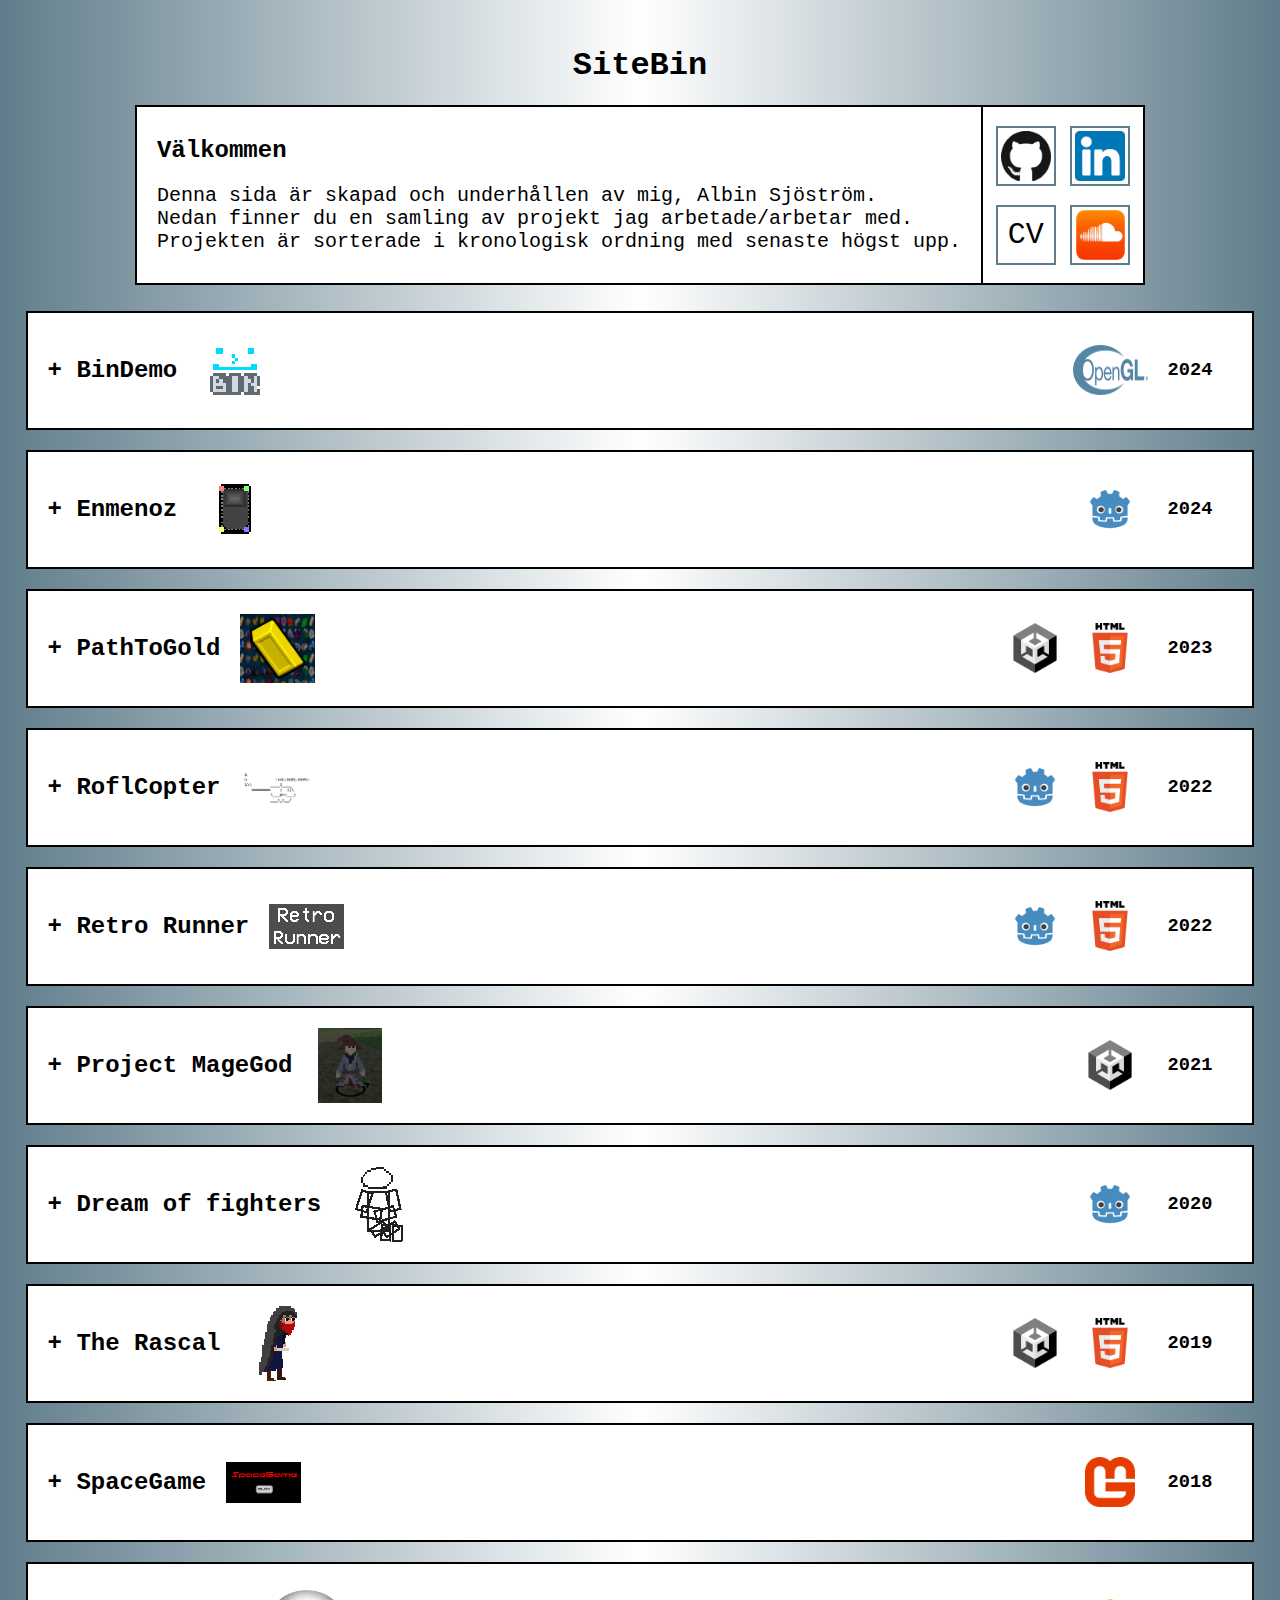
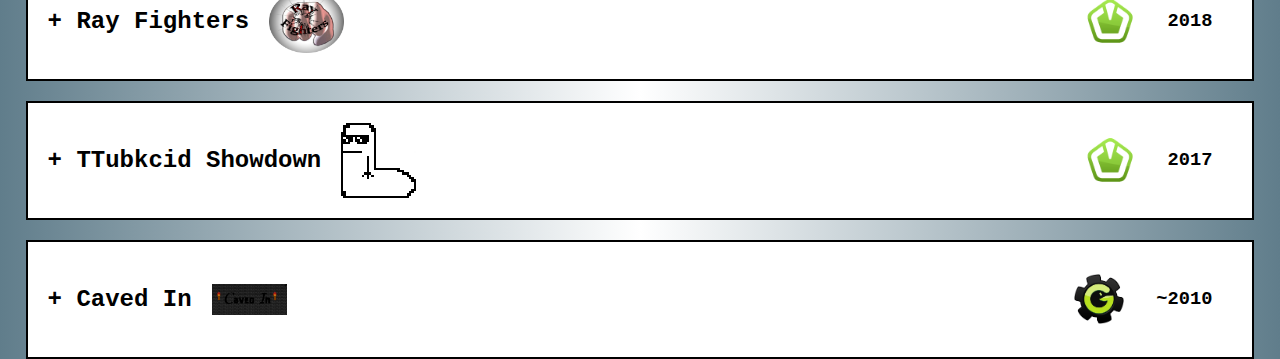
<file: index.html>
<!DOCTYPE html>

<html lang="en">
<head>
    <meta charset="utf-8"/>
    <title>CV</title>
    <link rel="stylesheet" href="style.css" media="screen and (min-width:800px)" />
    <link href="style.css" rel="stylesheet" media="screen and (max-width:800px)" />
	<link rel="icon" href="favicon.ico" type="image/x-icon">
</head>

<body>
	<header>
		<h1>SiteBin</h1>
		<div id="MenuContainer">
			<img src="images/Me.png" id="Profile" />
			<div id="Menubar">
				<div  class="bigbox">
					<div id="MenuMessage">
						<h2>Välkommen</h2>
						<p>
							Denna sida är skapad och underhållen av mig, Albin Sjöström. <br>
							Nedan finner du en samling av projekt jag arbetade/arbetar med. <br>
							Projekten är sorterade i kronologisk ordning med senaste högst upp.
						</p>
					</div>
				</div>
				<div class="linkbox">
					<div class="linkrow">
						<a class="linkbutton" href="https://github.com/zhadowplague/">
							<img src="images/github.png" alt="Github" class="smallImage" />
						</a>
						<a class="linkbutton" href="https://www.linkedin.com/in/albin-sj%C3%B6str%C3%B6m-3762a6157/">
							<img src="images/linkedin.png" alt="LinkedIn" class="smallImage" />
						</a>
					</div>
					<div class="linkrow">
						<a class="linkbutton" href="files/cv.pdf">
							CV
						</a>
						<a class="linkbutton" href="https://soundcloud.com/user-239260823">
							<img src="images/soundcloud.png" alt="SoundCloud" class="smallImage" />
						</a>
					</div>
				</div>
			</div>
		</div>
	</header>
	<div id="TheRestOfIt">
		<div class="listbox">
			<details>
				<summary>
					<div class="flexrow">
						<div class="flexrow">
							<h2>BinDemo</h2>
							<div class="simagebox">
								<img src="images/binDemoLogo.png" alt="NoLogo" class="smallImage pixel" />
							</div>
						</div>
						<div class="flexrow">
							<div class="simagebox">
								<img src="images/opengllogo.png" alt="c++" class="smallImage" />
							</div>
							<h3>2024</h3>
						</div>
					</div>
				</summary>
				<div class="content">
					<p class="textbox">
						Ett 64kb demo/intro. C++ Win32 program som spelar en grafisk sekvens med musik. <br>
						Blev inspirerad av "Insert No Coins" och fann att de hade publiserat källkoden. <br>
						Därifrån skrev jag om deras programmet och inkluderade också kod från skärmsläkare "flowerbox" som fanns i WindowsNT vilken också råkade vara skriven mot OpenGl 1 <br>
					</p>
					<a href="https://github.com/zhadowplague/DemosAreCool">Koden och en byggd binär finns publiserad på min Github.</a>
				</div>
			</details>
		</div>
		<div class="listbox">
			<details>
				<summary>
					<div class="flexrow">
						<div class="flexrow">
							<h2>Enmenoz</h2>
							<div class="simagebox">
								<img src="images/enmenozLogo.png" alt="NoLogo" class="smallImage pixel" />
							</div>
						</div>
						<div class="flexrow">
							<div class="simagebox">
								<img src="images/godot.png" alt="godot" class="smallImage" />
							</div>
							<h3>2024</h3>
						</div>
					</div>
				</summary>
				<div class="content">
					<p class="textbox">
						1v1 Kortspel där varje spelar spelar upp till tre kort per rond <br>
						Korten kombineras till ett och i slutet på ronden jämförs dem <br>
						Gjord i Godot 4 med C#. Android som build target <br>
					</p>
					<img src="images/enmenoz1.webp" />
					<img src="images/enmenoz2.webp" />
				</div>
			</details>
		</div>
			<div class="listbox">
				<details>
					<summary>
						<div class="flexrow">
							<div class="flexrow">
								<h2>PathToGold</h2>
								<div class="simagebox">
									<img src="images/pathToGold.png" alt="NoLogo" />
								</div>
							</div>
							<div class="flexrow">
								<div class="simagebox">
									<img src="images/unity.png" alt="godot" class="smallImage" />
								</div>
								<div class="simagebox">
									<img src="images/html5.png" alt="html5" class="smallImage" />
								</div>
								<h3>2023</h3>
							</div>
						</div>
					</summary>
					<div class="content">
						<p class="textbox">
							Crafting spel där målet är att skapa en specifik resurs. <br>
							Varje spelomgång slumpas alla crafting kombinationer och spelaren måste på nytt finna de mest lönsamma kombinationerna. <br>
							Gjord i Unity med PC som build target, exporterad till Html5 för demo syfte. <br>
							Alla texturer/modeller/ljud/kod är hemgjorda!
						</p>
						<a href="https://zhadowplague.github.io/PathToGold/">Spela här.</a>
					</div>
				</details>
			</div>
			<div class="listbox">
				<details>
					<summary>
						<div class="flexrow">
							<div class="flexrow">
								<h2>RoflCopter</h2>
								<div class="simagebox">
									<img src="images/rofl.png" alt="NoLogo" />
								</div>
							</div>
							<div class="flexrow">
								<div class="simagebox">
									<img src="images/godot.png" alt="godot" class="smallImage" />
								</div>
								<div class="simagebox">
									<img src="images/html5.png" alt="html5" class="smallImage" />
								</div>
								<h3>2022</h3>
							</div>
						</div>
					</summary>
					<div class="content">
						<p class="textbox">
							Mycket simpel endless side scroller.
							Inspirationen kommer från detta <a href="https://www.youtube.com/watch?v=jrcBMLC2fFQ">youtube klipp.</a> <br>
							Gjord i Godot 3 med GodotScript. Build target Html5.
						</p>
						<a href="https://zhadowplague.github.io/RoflCopter/">Spela här.</a>
					</div>
				</details>
			</div>
			<div class="listbox">
				<details>
					<summary>
						<div class="flexrow">
							<div class="flexrow">
								<h2>Retro Runner</h2>
								<div class="simagebox">
									<img src="images/retrorunner1.png" alt="NoLogo" class="pixel" />
								</div>
							</div>
							<div class="flexrow">
								<div class="simagebox">
									<img src="images/godot.png" alt="godot" class="smallImage" />
								</div>
								<div class="simagebox">
									<img src="images/html5.png" alt="html5" class="smallImage" />
								</div>
								<h3>2022</h3>
							</div>
						</div>
					</summary>
					<div class="content">
						<p class="textbox">
							GameJam spel gjort av mig under 24 timmar. Ett plaformer spel som uppmuntrar till att spelaren klarar nivåer så fort den kan. <br>
							Texturer och ljud är taget ifrån open-source webassets. <br>
							Gjord i Godot 3 med GodotScript. Build target Html5.
						</p>
						<a href="https://zhadowplague.github.io/RetroRunner/Platformer.html">Spela här.</a><br><br>
						<img src="images/retrorunner2.png" />
					</div>
				</details>
			</div>
			<div class="listbox">
				<details>
					<summary>
						<div class="flexrow">
							<div class="flexrow">
								<h2>Project MageGod</h2>
								<div class="simagebox">
									<img src="images/magegod1.png" alt="NoLogo" />
								</div>
							</div>
							<div class="flexrow">
								<div class="simagebox">
									<img src="images/unity.png" alt="unity" class="smallImage" />
								</div>
								<h3>2021</h3>
							</div>
						</div>
					</summary>
					<div class="content">
						<p class="textbox">
							Action RPG som strävar efter att kombinera spel-upplevelsen av hjälten Invoker i spelet Dota 2 fast med inslag ifrån diverse MMO.<br>
							Utvecklades i Unity tillsammans med <a href="https://www.linkedin.com/in/william-tyrsing-a45b12174/">William</a> och <a href="https://www.linkedin.com/in/pontus-nilsson-528a0b160/">Pontus</a>. <br>
							Grafiken kom till att bli en 2d/3d hybrid. Detta kombinerat med att Unity's inbyggda stöd för open-world är något begränsat har inte gjort spelet vänligt för webbexport desvärre.
							Demo:t för spelet är därför tillsvidare lagt på is.
						</p>
						<img src="images/magegod2.png" />
					</div>
				</details>
			</div>
			<div class="listbox">
				<details>
					<summary>
						<div class="flexrow">
							<div class="flexrow">
								<h2>Dream of fighters</h2>
								<div class="simagebox">
									<img src="images/Untitled.png" alt="NoLogo" class="pixel" />
								</div>
							</div>
							<div class="flexrow">
								<div class="simagebox">
									<img src="images/godot.png" alt="godot" class="smallImage" />
								</div>
								<h3>2020</h3>
							</div>
						</div>
					</summary>
					<div class="content">
						<p class="textbox">
							Singleplayer + Storydriven + Turnbased + fighting spel. <br>
							Hitta din motståndares svaghet för en möjlighet att exekvera realtime-event styrda kombon. <br>
							Spelet utvecklades i Godot 3 med GodotScript (vilket jag i efterhand kom att ångra). <br>
							Inväntar en portning till Godot 4 C#...
						</p>
						<img src="images/Untitled1.png" />
						<img src="images/Untitled2.png" />
						<img src="images/dreamOfFighters.webp" />
					</div>
				</details>
			</div>
			<div class="listbox">
				<details>
					<summary>
						<div class="flexrow">
							<div class="flexrow">
								<h2>The Rascal</h2>
								<div class="simagebox">
									<img src="images/Rascal.png" alt="NoLogo" class="pixel" />
								</div>
							</div>							
							<div class="flexrow">
								<div class="simagebox">
									<img src="images/unity.png" alt="unity" class="smallImage" />
								</div>
								<div class="simagebox">
									<img src="images/html5.png" alt="html5" class="smallImage" />
								</div>
								<h3>2019</h3>
							</div>
						</div>
					</summary>	
					<div class="content">
						<p class="textbox">
							Ett enspelar spel av adventure genren skrivet i Unity/C#. <br>
							Till en början ett grupp-projekt jag jobbade med under studierna som kom till att utvecklas lite även efter projektkursen. <br>
							Som en del av inlämningen gjorde vi även en trailer jag länkar till nedan.  <br>
							Jag har laddat upp både original spelet såsom det var vid inlämningen samt en vidareutveckling.
						</p>
						<a href="https://www.youtube.com/watch?v=RQ8JpZ4q-iU"> Länk till trailer </a> 
						<a href="https://zhadowplague.github.io/TheRascalLegacy/">Spela original versionen här.</a>
						<a href="https://zhadowplague.github.io/TheRascal/">Spela remaken här.</a>
						<br><br>
						<img src="images/rascal2.png" />
					</div>
				</details>
			</div>
			<div class="listbox">
				<details>
					<summary>
						<div class="flexrow">
							<div class="flexrow">
								<h2>SpaceGame</h2>
								<div class="simagebox">
									<img src="images/spacegame.png" alt="NoLogo" />
								</div>
								
							</div>
							<div class="flexrow">
								<div class="simagebox">
									<img src="images/monogame.png" alt="monogame" class="smallImage" />
								</div>
								<h3>2018</h3>
							</div>
						</div>
					</summary>	
					<div class="content">
						<p class="textbox">
							En egen tolkning av spelet Asteroids, där tid endast passerar då spelaren styr. <br>
							Skrivet i C# Monogame, för platformen Android med hjälp av biblioteket Xamarin.
						</p>
						<img src="images/spacegame1.png" />
					</div>
				</details>
			</div>			
			<div class="listbox">
				<details>
					<summary>
						<div class="flexrow">
							<div class="flexrow">
								<h2>Ray Fighters</h2>
								<div class="simagebox">
									<img src="images/RayFighters.png" alt="NoLogo" />
								</div>
							</div>
							<div class="flexrow">
								<div class="simagebox">
									<img src="images/sfml.png" alt="sfml" class="smallImage" />
								</div>
								<h3>2018</h3>
							</div>
						</div>
					</summary>	
					<div class="content">
						<p class="textbox">
							Detta är ett grupp-projekt jag jobbade med under studierna på Liu. <br>
							Ett två spelar fighting spel i 2D skrivet i C++ med SFML biblioteket. <br>
							Till detta spel gjorde vi även en trailer och en egen hemsida.
						</p>
						<a href="https://zhadowplague.github.io/rayfightersSite"> Länk till hemsida </a>
						<a href="https://bitbucket.org/vrethem/rayfighters/src/master/"> Länk till Git </a> <br> <br>
						<img src="images/RayFighters2.png" />
					</div>
				</details>
			</div>
			<div class="listbox">
				<details>
					<summary>
						<div class="flexrow">
							<div class="flexrow">
								<h2>TTubkcid Showdown</h2>
								<div class="simagebox">
									<img src="images/TTubkcid.png" alt="NoLogo" class="pixel" />
								</div>
							</div>
							<div class="flexrow">
								<div class="simagebox">
									<img src="images/sfml.png" alt="sfml" class="smallImage" />
								</div>
								<h3>2017</h3>
							</div>
						</div>
					</summary>	
					<div class="content">
						<p class="textbox">
							Detta är ett grupp-projekt jag jobbade med under studierna på Liu. <br>
							Det är egen tolkning av spelet Worms skrivet i C++ med SFML biblioteket. <br>
						</p>
						<a href="https://bitbucket.org/vrethem/ttubkcid/src/master/"> Länk till Git </a> <br> <br>
						<img src="images/TTubkcid1.png" />
					</div>
				</details>
			</div>
			<div class="listbox">
				<details>
					<summary>
						<div class="flexrow">
							<div class="flexrow">
								<h2>Caved In</h2>
								<div class="simagebox">
									<img src="images/cavedin.png" alt="NoLogo" />
								</div>
							</div>
							<div class="flexrow">
								<div class="simagebox">
									<img src="images/gamemaker.png" alt="gamemaker" class="smallImage" />
								</div>
								<h3>~2010</h3>
							</div>
						</div>
					</summary>
						<div class="content">
						<p class="textbox">
							Det första fritidsprojekt jag någonsin jobbat med. <br>
							Jag jobbade på detta i mellanstadiet. Skapat i GameMaker 8.1.
						</p>
						<img src="images/cavedin1.png" />
					</div>					
				</details>
			</div>			
	</div>
</body>
</html>
</file>
<file: style.css>
/*
	Site got style yo
*/


/*
	Header stuff
*/

header{
   padding: 2%;
   text-align: center;
}

@media all and (max-width: 1700px) {
	#Profile{
		display: none;
	}
}

#MenuContainer{
	position:relative;
	display: inline-block;
}

#Profile{
	position: absolute;
	left: -200px;
	top: -20px;
	width: 175px;
	background-color: white;
	border-style:solid;
	border-color:black;
	border-width:2px;
}

#Menubar{
	display:inline-flex;
}

.menulist{
	list-style-type: none;
	-webkit-padding-start: 0;
	-webkit-margin-after: 2em;
	padding-left: 0px;
}

.linkbox {
	display:flex;
	flex-wrap: wrap;
	background-color: white;
	border-style:solid;
	border-color:black;
	border-width: 2px 2px 2px 0px;
	justify-content:space-evenly;
	flex-direction: column;
	width: 160px;
}

.linkrow {
	display: flex;
	justify-content:space-evenly;
	width: 160px;
}

.linkbutton {
	width:50px;
	height:50px;
	display:flex;
	justify-content:center;
	align-items:center;
	margin: 1%;
}


/*
	Body stuff
*/

body{
   background: #607d8b; /* For browsers that do not support gradients */
   background: -webkit-linear-gradient(left,#607d8b,white,#607d8b);
   background: linear-gradient(to right,#607d8b,white,#607d8b); 
   font-family: "Courier New", Courier, monospace;
   display: block;
   margin: 0;
   width: 100%;
   height: 100%;
   text-align:left;
}

#TheRestOfIt{
	padding-left: 2%;
	padding-right: 2%;
	height: 1000px;
}

.bigbox{
	padding: 10px 20px;
	background-color: white;
	border-style:solid;
	border-color:black;
	border-width:2px;
}

.smallbox{
	padding: 5px 10px;
	background-color: white;
	border-style:solid;
	border-color:black;
	border-width:2px;
}

.listbox{
	display:block;
	padding: 20px 20px;
	margin-bottom: 20px;
	background-color: white;
	border-style:solid;
	border-color:black;
	border-width:2px;
}

.helper{
	height: 100%;
	vertical-align: middle;
    display: inline-block;	
}

.content{
	overflow: hidden;
	display: inline-block;
	vertical-align: top;
	margin-top: 2px;
	border-top: black 1px solid;
	width: 100%;
}

.content h2{
	margin-top: 0px;
}

.content a{
	font-size: 22px;
}

.smallImage{
	height: 50px;
	/* width: 50px; */
	aspect-ratio: auto;
}

.mediumImage{
	height: 100px;
}

.imagebox{
	text-align: center;
	width: 150px;
	height :150px;
	justify-content: center;
	white-space: nowrap;
}

.simagebox{
	text-align: center;
	width: 75px;
	height :75px;
	justify-content: center;	
	white-space: nowrap;
	align-items: center;
	display: flex;
}

.imagebox img{
	max-width:100%;
	max-height:100%;
    vertical-align: middle;
}

.simagebox img{
	max-width:100%;
	max-height:100%;
    vertical-align: middle;
}

.flexrow {
	display: flex;
	justify-content: space-between;
	cursor: pointer;
	align-items: center;
}

.flexrow:hover {
	font-weight: bold;
	  -webkit-touch-callout: none; /* iOS Safari */
    -webkit-user-select: none; /* Safari */
     -khtml-user-select: none; /* Konqueror HTML */
       -moz-user-select: none; /* Old versions of Firefox */
        -ms-user-select: none; /* Internet Explorer/Edge */
            user-select: none; /* Non-prefixed version, currently
                                  supported by Chrome, Edge, Opera and Firefox */
}

.textbox {
	
}
 
/*
	General purpose
*/

summary {
	display: block;
}

summary:hover {
	text-decoration: underline;
}

details h2::before {
	content: "+ ";
}

details[open] h2::before {
	content: "- ";
}

.pixel {
	image-rendering: pixelated;
}

img {
	max-height : 450px;
	max-width: 100%;
}

h4{
	-webkit-margin-after: 0;
}

h3{
	padding: 0px 20px;
}

h2{
	text-align: left;
	margin-right: 20px;
}

a{
	font-size: 30px;
	text-decoration: none;
	color: black;
	border: #607d8b solid 2px;
	padding: 3px;
	display: inline-block;
}

p{
	font-size: 20px;
	text-align: left;
}

a:hover{
	background-color: #607d8b;
	cursor: pointer;
}

a:visited{
	color: black;
}
</file>
